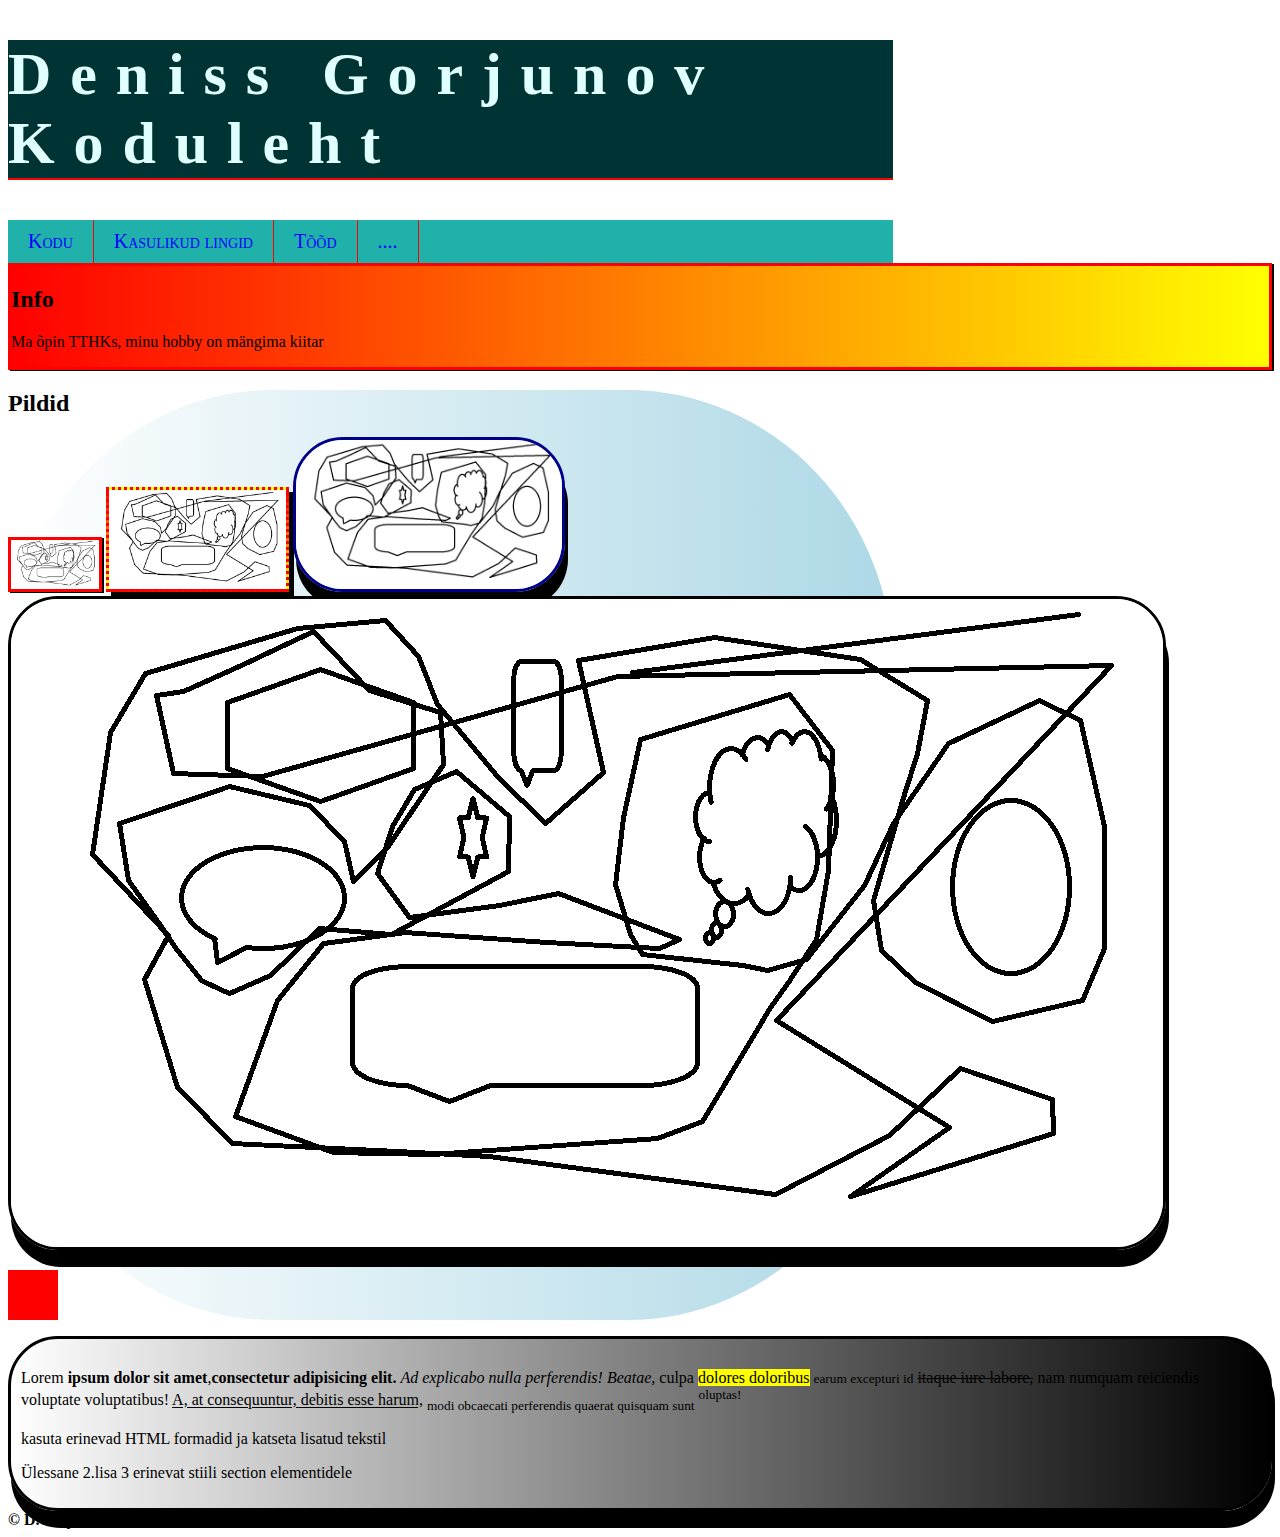
<file: Site/index.html>
<!DOCTYPE html><!--html 5 deklaratsioon-->
<!--Komentaar-->
<html lang="et">
<head>
    <meta charset="UTF-8">
    <title>Deniss Gorjunov Koduleht</title>
    <link rel="stylesheet" type="text/css" href="style.css">
</head>
<body>
<!--päis-->
<header>
    <h1>
        Deniss Gorjunov Koduleht
    </h1>
</header>
<!--navigeerimismenüü-->
<nav>
    <ul>
        <li><a href="index.html">Kodu</a></li>
        <li><a href="lingid.html">Kasulikud lingid</a></li>
        <li><a href="tõõd.html">Tõõd</a></li>
        <li><a href="">....</a></li>
    </ul>
</nav>
<!--lehe sisu-->
<main>
    <section class="section1">
        <h2>Info</h2>
        <p>Ma õpin TTHKs, minu hobby on mängima kiitar</p>
    </section>
    <section class="SectionConteiner">
        <h2>Pildid</h2>
        <p>
            <img src="pild.png" alt="ilus pilt" id="pilt1">
            <img src="pild.png" alt="ilus pilt" id="pilt2">
            <img src="pild.png" alt="ilus pilt" id="pilt3">
            <img src="pild.png" alt="ilus pilt" id="pilt4">
            <section class="dive"></section>
        </p>
    </section>
    <section class="Section2">
        <h2></h2>
        <p>Lorem <b>ipsum dolor sit amet</b>,<strong>consectetur adipisicing elit.</strong>
            <i>Ad explicabo nulla</i>  <em>perferendis! Beatae,</em> culpa <mark>dolores doloribus</mark>
           <small>earum excepturi id</small>  <del>itaque iure labore,</del>  nam numquam reiciendis
            voluptate voluptatibus! <ins>A, at consequuntur, debitis esse harum,</ins>
             <sub>modi obcaecati perferendis quaerat quisquam sunt</sub> <sup>oluptas!</sup> </p>
        <p>kasuta erinevad HTML formadid ja katseta lisatud tekstil</p>
        <p>Ülessane 2.lisa 3 erinevat stiili section elementidele</p>
    </section>
</main>
<!--jalus-->
<footer>
    <strong>&copy; D.Gorjunov</strong>
</footer>


</body>
</html>
</file>
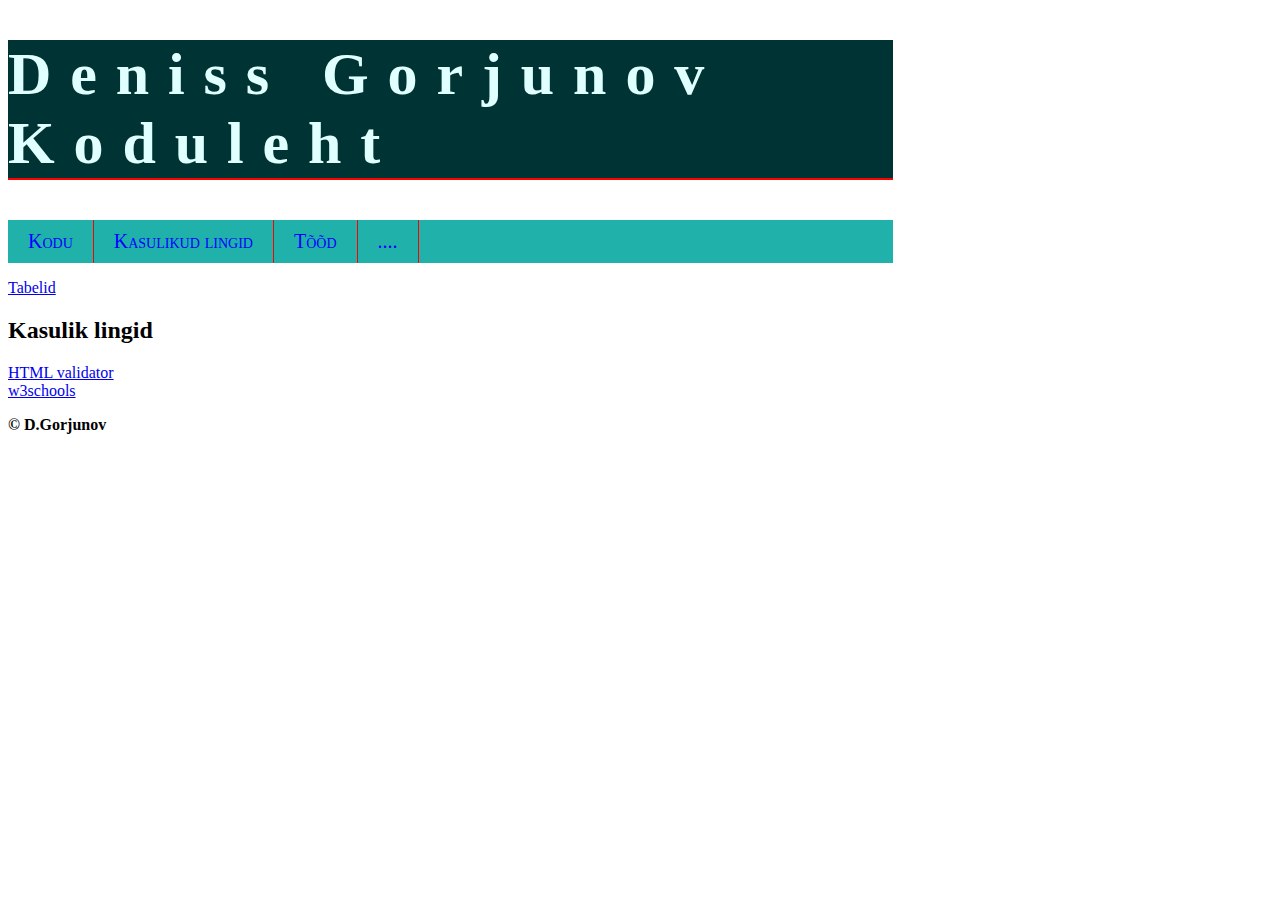
<file: Site/lingid.html>
<!DOCTYPE html><!--html 5 deklaratsioon-->
<!--Komentaar-->
<html lang="et">
<head>
    <meta charset="UTF-8">
    <title>Deniss Gorjunov Koduleht</title>
    <link rel="stylesheet" type="text/css" href="style.css">
</head>
<body>
<!--päis-->
<header>
    <h1>
        Deniss Gorjunov Koduleht
    </h1>
</header>
<!--navigeerimismenüü-->
<nav>
    <ul>
        <li><a href="index.html">Kodu</a></li>
        <li><a href="lingid.html">Kasulikud lingid</a></li>
        <li><a href="tõõd.html">Tõõd</a></li>
        <li><a href="">....</a></li>
    </ul>
</nav>
<!--lehe sisu-->
<main>
    <section>
        <p>
            <a href="Tabelid/lihtneTabelid.html">Tabelid</a>
        </p>
        <h2>Kasulik lingid</h2>
        <p>
            <a href="https://validator.w3.org/" target="_blank">HTML validator</a>
            <br>
            <a href="https://www.w3schools.com/ "target="_blank">w3schools</a>
        </p>
    </section>
</main>
<!--jalus-->
<footer>
    <strong>&copy; D.Gorjunov</strong>
</footer>


</body>
</html>
</file>
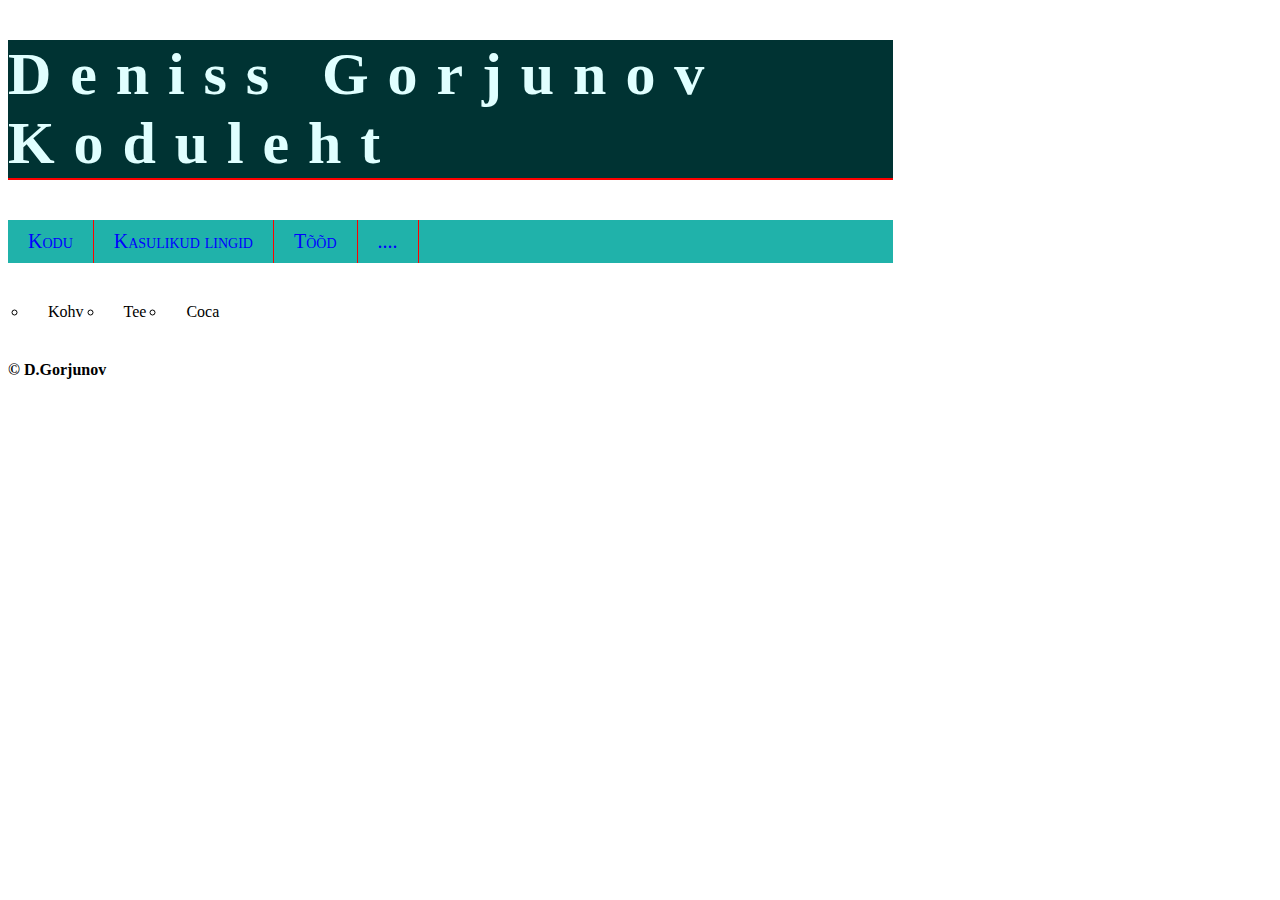
<file: Site/tõõd.html>
<!DOCTYPE html><!--html 5 deklaratsioon-->
<!--Komentaar-->
<html lang="et">
<head>
    <meta charset="UTF-8">
    <title>Deniss Gorjunov Koduleht</title>
    <link rel="stylesheet" type="text/css" href="style.css">
</head>
<body>
<!--päis-->
<header>
    <h1>
        Deniss Gorjunov Koduleht
    </h1>
</header>
<!--navigeerimismenüü-->
<nav>
    <ul>
        <li><a href="index.html">Kodu</a></li>
        <li><a href="lingid.html">Kasulikud lingid</a></li>
        <li><a href="tõõd.html">Tõõd</a></li>
        <li><a href="">....</a></li>
    </ul>
</nav>
<!--lehe sisu-->
<main>
    <section>
        <ul class="nimekiri">
            <li class="nimekiri">Kohv</li>
            <li class="nimekiri">Tee</li>
            <li class="nimekiri">Coca</li>
        </ul>
    </section>
</main>
<!--jalus-->
<footer>
    <strong>&copy; D.Gorjunov</strong>
</footer>


</body>
</html>
</file>
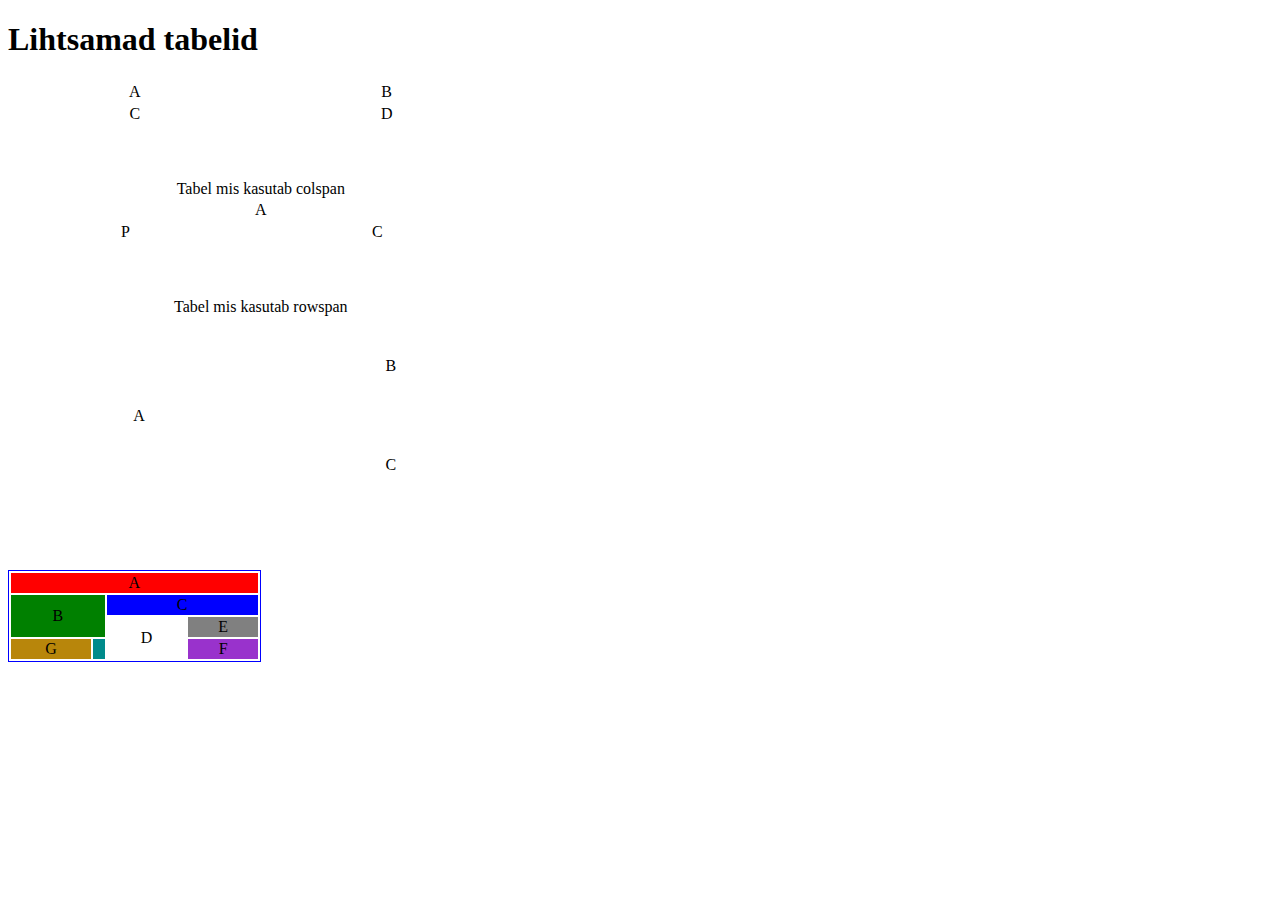
<file: Site/Tabelid/lihtneTabelid.html>
<!DOCTYPE html>
<html lang="en">
<head>
    <meta charset="UTF-8">
    <title>Lihtned Tabelid</title>
    <link rel="stylesheet" href="style.css">
</head>
<body>
<h1>Lihtsamad tabelid</h1>
<table id="table1">
    <!--rida-->
    <tr>
        <!--lahter-->
        <td>A</td>
        <td>B</td>
    </tr>
    <!--rida.2-->
    <tr>
        <!--lahter.2-->
        <td>C</td>
        <td>D</td>
    </tr>
</table>
<br><br><br>
<table id="table2">
    <caption>Tabel mis kasutab colspan</caption>
    <!--rida-->
    <tr>
        <!--lahter-->
        <td colspan="2">A</td>
    </tr>
    <!--rida.2-->
    <tr>
        <!--lahter.2-->
        <td>P</td>
        <td>C</td>
    </tr>
</table>
<br><br><br>
<table id="table3">
    <caption>Tabel mis kasutab rowspan</caption>
    <!--rida-->
    <tr>
        <!--lahter-->
        <td rowspan="2">A</td>
        <td>B</td>
    </tr>
    <!--rida.2-->
    <tr>
        <!--lahter.2-->

        <td>C</td>
    </tr>
</table>
<br><br><br>
<table id="table4">
    <!--rida-->
    <tr>
        <!--lahter-->
        <td colspan="4", style="background: red">A</td>
    </tr>
    <tr>
        <td colspan="2", rowspan="2", style="background: green">B</td>
        <td colspan="2", style="background: blue">C</td>
    </tr>
    <tr>
        <td rowspan="2", style="background: white">D</td>
        <td style="background: grey">E</td>
    </tr>
    <!--rida.2-->
    <tr>
        <!--lahter.2-->
        <td style="background: darkgoldenrod">G</td>
        <td style="background: darkcyan"> </td>
        <td style="background: darkorchid">F</td>
    </tr>
</table>
</body>
</html>
</file>
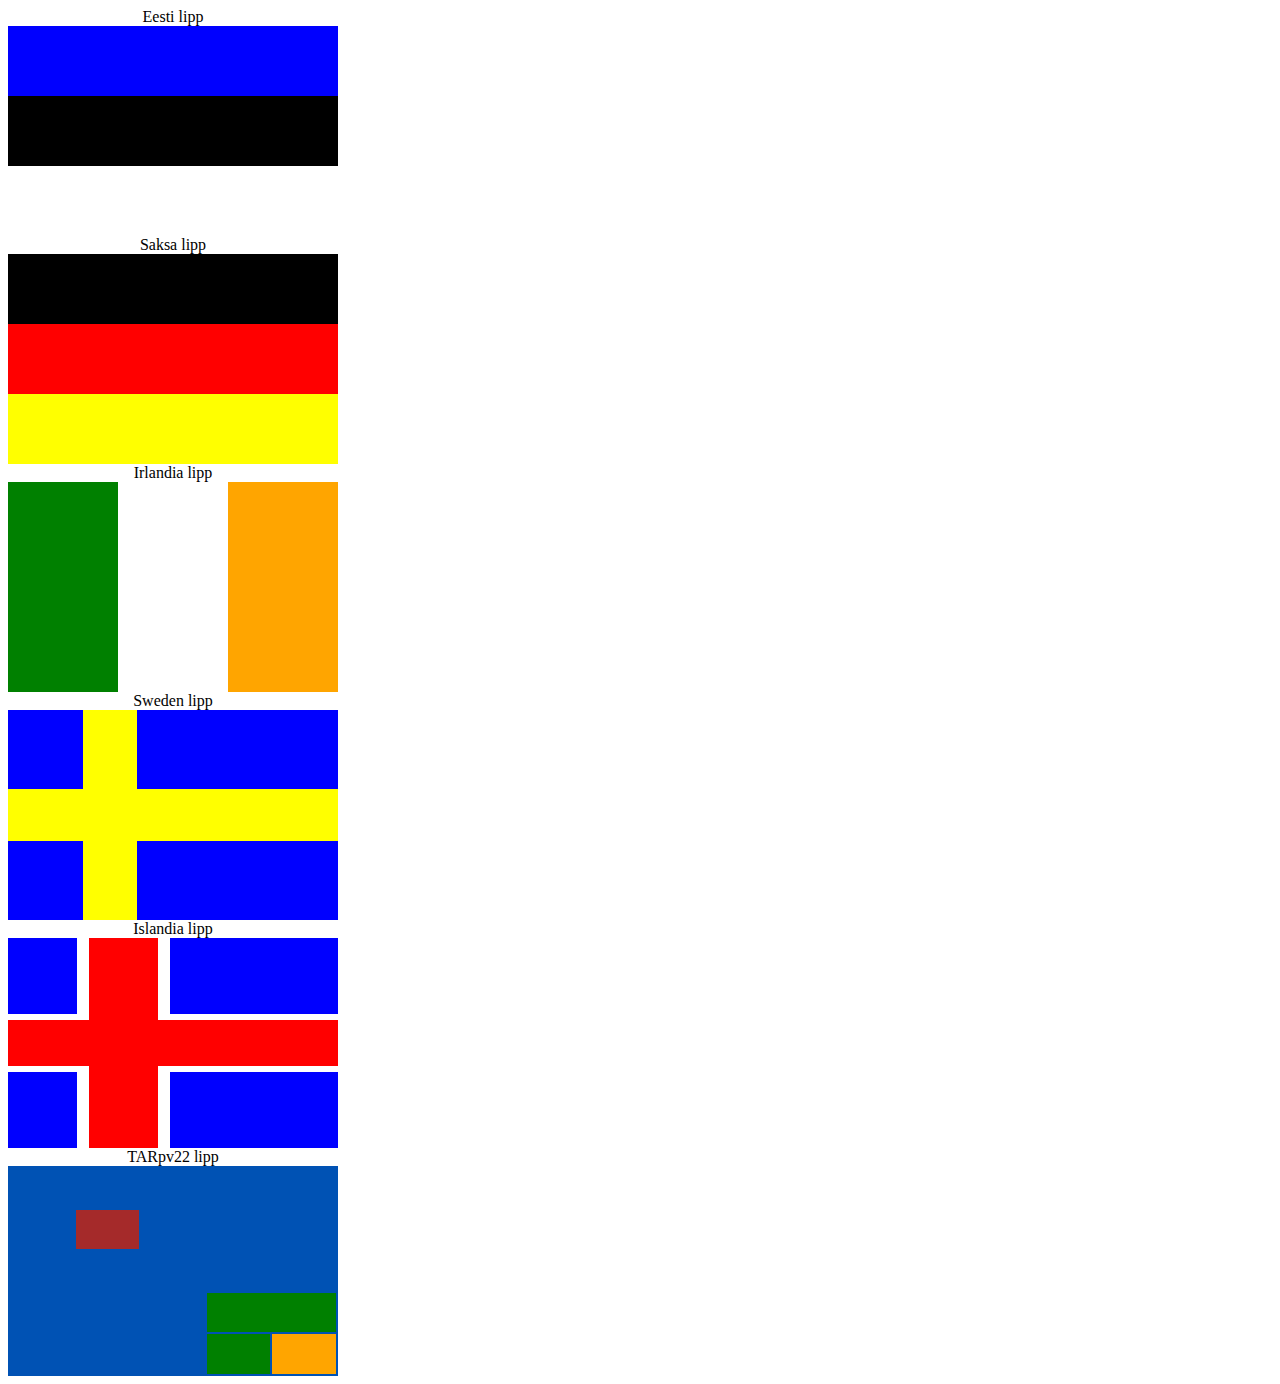
<file: Site/Tabelid/linkid.html>
<!DOCTYPE html>
<html lang="et">
<head>
    <meta charset="UTF-8">
    <title>Title</title>
    <link rel="stylesheet" href="style.css">
</head>
<body>
    <table id="Eesti">
        <caption>Eesti lipp</caption>
        <tr >
            <td></td>
        </tr>
        <tr>
            <td></td>
        </tr>
        <tr>
            <td></td>
        </tr>
    </table>
    <table id="Saksa">
        <caption>Saksa lipp</caption>
        <tr >
            <td></td>
        </tr>
        <tr>
            <td></td>
        </tr>
        <tr>
            <td></td>
        </tr>
    </table>
    <table id="Irlandia">
        <caption>Irlandia lipp</caption>
        <tr >
            <td></td>
            <td></td>
            <td></td>
        </tr>
    </table>
    <table id="Sweden">
        <caption>Sweden lipp</caption>
        <tr>
            <td></td>
            <td rowspan="3"></td>
            <td></td>
        </tr>
        <tr>
            <td colspan="3"></td>
        </tr>
        <tr>
            <td></td>
            <td></td>
        </tr>
    </table>


    <table id="Islandia">
        <caption>Islandia lipp</caption>
        <tr>
            <td></td>
            <td></td>
            <td></td>
            <td></td>
            <td></td>
        </tr>

        <tr>
            <td class="white"></td>
            <td class="white"></td>
            <td class="white"></td>
            <td class="white"></td>
            <td class="white"></td>
        </tr>

        <tr>
            <td></td>
            <td></td>
            <td></td>
            <td></td>
            <td></td>
        </tr>

        <tr>
            <td class="white"></td>
            <td class="white"></td>
            <td class="white"></td>
            <td class="white"></td>
            <td class="white"></td>
        </tr>

        <tr>
            <td></td>
            <td></td>
            <td></td>
            <td></td>
            <td></td>
        </tr>
    </table>

    <table id="TARpv22">
        <caption>TARpv22 lipp</caption>
        <tr>
            <td></td>
            <td></td>
            <td></td>
            <td></td>
            <td></td>
        </tr>
        <tr>
            <td></td>
            <td></td>
            <td></td>
            <td></td>
            <td></td>
        </tr>

        <tr>
            <td></td>
            <td></td>
            <td></td>
            <td></td>
            <td></td>
        </tr>

        <tr>
            <td></td>
            <td></td>
            <td></td>
            <td colspan="2"></td>
        </tr>

        <tr>
            <td></td>
            <td></td>
            <td ></td>
            <td ></td>
            <td rowspan="2"></td>
        </tr>
    </table>
</body>
</html>
</file>
<file: Site/style.css>
/*kommentaar*/
header{
    color: lightcyan;
    background-color: #033;
    font-size: 50px;
    width: 70%;
}
header h1{
    font-family: Algerian;
    font-size: larger;
    letter-spacing: 0.5cm;
    border-bottom: solid 2px red;
}
li{
    float: left;
}
li a{
    display: block;
    color: blue;
    font-size: 20px;
    text-align: center;
    text-decoration: none;
    padding: 10px 20px;
    border-right: solid 1px red;
    font-variant: small-caps;
}
ul{
    list-style-type: none;
    margin: 0; /*Väline vahe elementist*/
    padding: 0; /*elemendi sisu ümber ruum*/
    overflow: hidden;
    background: lightseagreen;
    width: 70%;
}
li a:hover {
    background: orange;
    color: blue;
    text-decoration: underline;
}
.nimekiri{
    list-style-type: circle;
    margin: 0; /*Väline vahe elementist*/
    padding: 20px; /*elemendi sisu ümber ruum*/
    background: white;
}

img#pilt1{
    width: 10%;
    border: solid 3px red;
    background-image: linear-gradient(to right, red , yellow);
    box-shadow: 2px 1px;
}
img#pilt2{
    width: 20%;
    border: dotted 3px red;
    background-image: linear-gradient(red, yellow);
    box-shadow: 5px 5px;
}

img#pilt3{
    width: 30%;
    border: solid 3px darkblue;
    border-radius: 50px;
    background-image: linear-gradient(to right, red , blue);
    box-shadow: 3px 17px;
}

img#pilt4{
    border: solid 3px;
    border-radius: 50px;
    background-image: linear-gradient(to right, white , black);
    box-shadow: 3px 17px;
}
img#pilt4:hover{
    border: solid 3px;
    border-radius: 50px;
    background-image: linear-gradient(to right, white , black);
    box-shadow: 2px 2px;
    width: 60%;
}
.SectionConteiner{
    background-image: linear-gradient(to right, white , lightblue);
    width: 70%;
    border-radius: 30%;

}
.dive {
    width: 50px;
    height: 50px;
    background-color: red;
    position: relative;
    animation-name: cube;
    animation-duration: 4s;
}

.Section2{
    border: solid 3px;
    border-radius: 50px;
    background: linear-gradient(to right, white , black);
    box-shadow: 3px 17px;
    padding: 10px 10px;
}

.section1{
    border: solid 3px red;
    background: linear-gradient(to right, red , yellow);
    box-shadow: 2px 1px;
}

@keyframes cube {
    0%   {background-color:red; left:0px; top:0px;}
    25%  {background-color:yellow; left:1000px; top:0px;}
    50%  {background-color:blue; left:200px; top:200px;}
    75%  {background-color:green; left:0px; top:200px;}
    100% {background-color:red; left:0px; top:0px;}
}
</file>
<file: Site/Tabelid/style.css>
table {
    border: none;
    width: 60%;
    text-align: center;
}
td {
    border: none;
}

#table1 {
    border: none;
    width: 40%;
    text-align: center;
}
#table2 {
    border: none;
    width: 40%;
    text-align: center;
}
#table3 {
    border: none;
    width: 40%;
    text-align: center;
    height: 200px;
}

#table4 {
    border: solid 1pt blue;
    width: 20%;
    text-align: center;
}
/*Eesti lipp*/
table#Eesti {
    width: 330px;
    height: 210px;
    border: none;
    border-spacing: 0;
}

#Eesti tr:nth-child(1) {
    background-color: blue;
    border: none;
}

#Eesti tr:nth-child(2) {
    background-color: black;
    border: none;
}

#Eesti tr:nth-child(3) {
    background-color: white;
    border: none;
}

/*Saksa lipp*/
table#Saksa {
    width: 330px;
    height: 210px;
    border: 1px solid;
    border-spacing: 0;
    border: none;
}

#Saksa tr:nth-child(1) {
    background-color: black;
    border: none;
}

#Saksa tr:nth-child(2) {
    background-color: red;
    border: none;
}
#Saksa tr:nth-child(3) {
    background-color: yellow;
    border: none;
}

/*Irlandia lipp*/
table#Irlandia {
    width: 330px;
    height: 210px;
    border-spacing: 0;
    border: none;
}
/*1 lahter*/
#Irlandia tr>td:nth-child(1) {
    background-color: green;
    border: none;
}
/*2 lahter*/
#Irlandia tr>td:nth-child(2) {
    background-color: white;
    border: none;
}
/*3 lahter*/
#Irlandia tr>td:nth-child(3) {
    background-color: orange;
    border: none;
}

table#Sweden {
    width: 330px;
    height: 210px;
    border-spacing: 0;
    border: none;
}

/*1 lahter*/
#Sweden tr:nth-child(1) td:nth-child(2) {
    background-color: yellow;
    width: 52px;
    border: none;
}
/*2 lahter*/
#Sweden tr:nth-child(1) td:nth-child(1)  {
    background-color: blue;
    width: 73px;
    border: none;
}
#Sweden tr:nth-child(1) td:nth-child(3)  {
    background-color: blue;
    border: none;
}
#Sweden tr:nth-child(3) td:nth-child(1)  {
    background-color: blue;
    border: none;
}
#Sweden tr:nth-child(3) td:nth-child(2)  {
    background-color: blue;
    border: none;
}
/*3 lahter*/

#Sweden tr:nth-child(2) td:nth-child(1) {
    background-color: yellow;
    height: 50px;
    border: none;
}
#Islandia {
    width: 330px;
    height: 210px;
    border-collapse: collapse;
    border: none;
}


#Islandia>td {
    background-color: #0052b4;
    border: none;
}

#white {
    border: none;
    height: 2px;
    width: 1px;
}
#Islandia tr:nth-child(1) td:nth-child(1),
#Islandia tr:nth-child(1) td:nth-child(3),
#Islandia tr:nth-child(1) td:nth-child(5)
{
    background-color: blue;
    height: 50px;
    width: 100px;
    border: none;
}
#Islandia tr:nth-child(2) td:nth-child(1),
#Islandia tr:nth-child(2) td:nth-child(3),
#Islandia tr:nth-child(2) td:nth-child(5)
{
    background-color: white;
    height: 2px;
    width: 1px;
    border: none;
}
#Islandia tr:nth-child(3) td:nth-child(1),
#Islandia tr:nth-child(3) td:nth-child(2),
#Islandia tr:nth-child(3) td:nth-child(4),
#Islandia tr:nth-child(3) td:nth-child(5)
{
    background-color: red;
    height: 30px;
    width: 5px;
    border: none;
}
#Islandia tr:nth-child(4) td:nth-child(1),
#Islandia tr:nth-child(4) td:nth-child(3),
#Islandia tr:nth-child(4) td:nth-child(5)
{
    background-color: white;
    height: 2px;
    width: 1px;
    border: none;
}
#Islandia tr:nth-child(5) td:nth-child(1),
#Islandia tr:nth-child(5) td:nth-child(3),
#Islandia tr:nth-child(5) td:nth-child(5)
{
    background-color: blue;
    height: 50px;
    border: none;
}
#Islandia tr:nth-child(1) td:nth-child(2) {
    background-color: white;
    height: 2px;
    width: 1px;
    border: none;
}
#Islandia tr:nth-child(1) td:nth-child(4) {
    background-color: white;
    height: 2px;
    width: 1px;
    border: none;
}
#Islandia tr:nth-child(1) td:nth-child(3),
#Islandia tr:nth-child(2) td:nth-child(3),
#Islandia tr:nth-child(3) td:nth-child(3),
#Islandia tr:nth-child(4) td:nth-child(3),
#Islandia tr:nth-child(5) td:nth-child(3) {
    background-color: red;
    width: 40px;
    border: none;
}
#Islandia tr:nth-child(1) td:nth-child(1),
#Islandia tr:nth-child(2) td:nth-child(1),
#Islandia tr:nth-child(3) td:nth-child(1),
#Islandia tr:nth-child(4) td:nth-child(1),
#Islandia tr:nth-child(5) td:nth-child(1)
{
    width: 40px;
    border: none;
    border: none;
}

#TARpv22 tr:nth-child(5) td:nth-child(5)
{
    background-color: orange;
}
#TARpv22 tr>td {
    background-color: #0052b4;
    border: none;
}
#TARpv22 tr:nth-child(4) td:nth-child(5),
#TARpv22 tr:nth-child(5) td:nth-child(4),
#TARpv22 tr:nth-child(4) td:nth-child(4)
{
    background-color: green;
}

#TARpv22 tr:nth-child(2) td:nth-child(2) {
    background-color: brown;
    border: none;
}
#TARpv22 {
    background-color:#0052b4 ;
    width: 330px;
    height: 210px;
}
</file>
